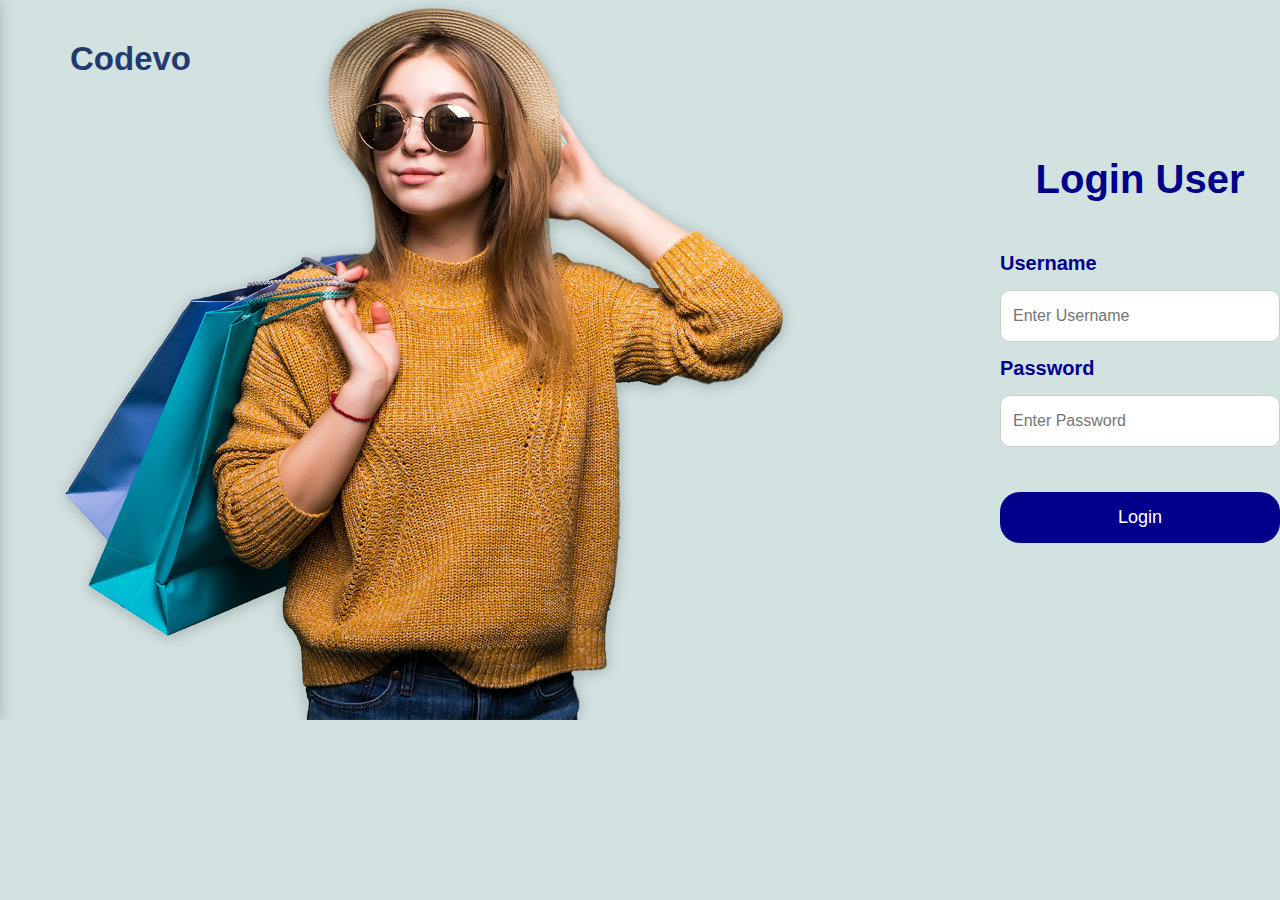
<file: login/login.html>
<!DOCTYPE html>
<html lang="en">

<head>
    <meta charset="UTF-8">
    <meta name="viewport" content="width=device-width, initial-scale=1.0">
    <title>login</title>
    <link rel="stylesheet" href="style.css">
</head>

<body>
    <div class="logo">
        <a href="../index.html">Codevo</a>
    </div>
    <form action="action_page.php" method="post">
        <div class="container">
            <h1>Login User</h1>
            <label for="uname"><b>Username</b></label>
            <input type="text" placeholder="Enter Username" name="uname" required>

            <label for="psw"><b>Password</b></label>
            <input type="password" placeholder="Enter Password" name="psw" required>

            <button type="submit">Login</button>
        </div>
    </form>
</body>

</html>
</file>
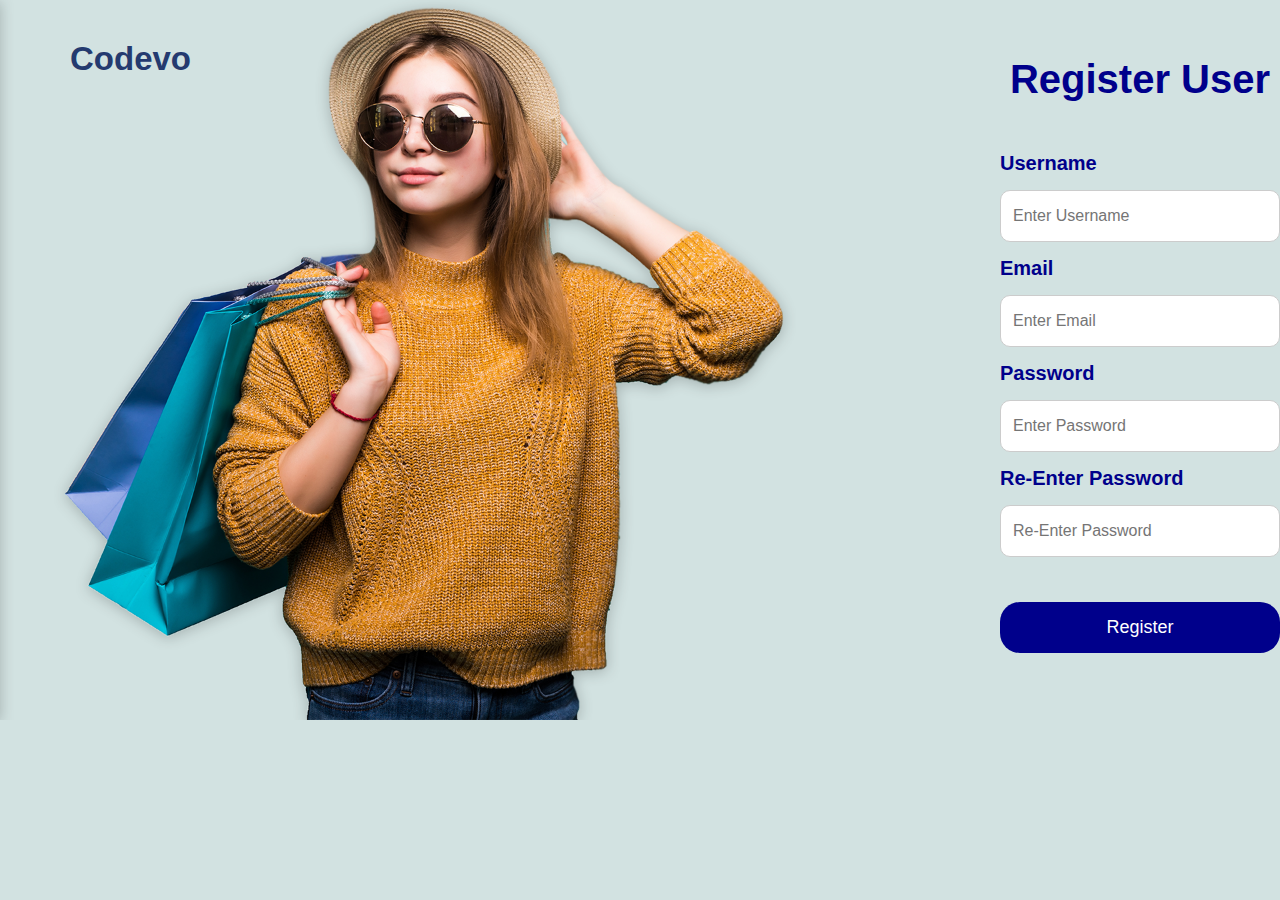
<file: register/register.html>
<!DOCTYPE html>
<html lang="en">

<head>
    <meta charset="UTF-8">
    <meta name="viewport" content="width=device-width, initial-scale=1.0">
    <title>register</title>
    <link rel="stylesheet" href="style.css">
</head>

<body>
    <div class="logo">
        <a href="../index.html">Codevo</a>
    </div>
    <form action="action_page.php" method="post">
        <div class="container">
            <h1>Register User</h1>
            <label for="uname"><b>Username</b></label>
            <input type="text" placeholder="Enter Username" name="uname" required>

            <label for="email"><b>Email</b></label>
            <input type="text" placeholder="Enter Email" name="email" required>

            <label for="psw"><b>Password</b></label>
            <input type="password" placeholder="Enter Password" name="psw" required>

            <label for=""><b>Re-Enter Password</b></label>
            <input type="password" placeholder="Re-Enter Password" name="repasw" required>

            <button type="submit">Register</button>
    </form>
</body>

</html>
</file>
<file: login/style.css>
body{
  margin:0;
  padding:0;
  font-family:'Segoe UI', Tahoma, Geneva, Verdana, sans-serif;
  background:url("image.png");
  background-size:100%;
  background-attachment:fixed;
  background-position:absolute;
  background-repeat:no-repeat;
  background-color:#d2e2e1;
}

h1{
  text-align:center;
  margin-bottom:50px;
  font-size:40px;
  font-weight:bold;
  color:darkblue;
}
label{
  font-size:20px;
  color:darkblue;
}

/* Full-width inputs */
input[type=text], input[type=password] {
  width: 100%;
  padding: 16px 12px;
  margin: 15px 0;
  font-size:16px;
  display: inline-block;
  border: 1px solid #ccc;
  border-radius:10px;
  box-sizing: border-box;
}

/* Set a style for all buttons */
button {
  margin-top:30px;
  margin-bottom:80px;
  background-color:darkblue;
  color: white;
  padding: 15px 10px;
  border: none;
  border-radius: 20px;
  cursor: pointer;
  width: 100%;
  font-size:18px;
}

/* Add a hover effect for buttons */
button:hover {
  opacity: 0.8;
}
.logo {
  float:left;
  margin-top:40px;
}

.logo a{
  font-size:33px;
  font-weight:bold;
  color: #243a6f;
  text-align: center;
  padding:40px 70px;
  text-decoration: none;
}


/* Add padding to containers */
.container {
  max-width:350px;
  padding-top:130px;
  margin-left:1000px;

}
</file>
<file: register/style.css>
body{
  margin:0;
  padding:0;
  font-family:'Segoe UI', Tahoma, Geneva, Verdana, sans-serif;
  background:url("image.png");
  background-size:100%;
  background-attachment:fixed;
  background-position:absolute;
  background-repeat:no-repeat;
  background-color:#d2e2e1;
}

h1{
  text-align:center;
  margin-bottom:50px;
  font-size:40px;
  font-weight:bold;
  color:darkblue;
}
label{
  font-size:20px;
  color:darkblue;
}

/* Full-width inputs */
input[type=text], input[type=password] {
  width: 100%;
  padding: 16px 12px;
  margin: 15px 0;
  font-size:16px;
  display: inline-block;
  border: 1px solid #ccc;
  border-radius:10px;
  box-sizing: border-box;
}

/* Set a style for all buttons */
button {
  margin-top:30px;
  margin-bottom:80px;
  background-color:darkblue;
  color: white;
  padding: 15px 10px;
  border: none;
  border-radius: 20px;
  cursor: pointer;
  width: 100%;
  font-size:18px;
}

/* Add a hover effect for buttons */
button:hover {
  opacity: 0.8;
}
.logo {
  float:left;
  margin-top:40px;
}

.logo a{
  font-size:33px;
  font-weight:bold;
  color: #243a6f;
  text-align: center;
  padding:40px 70px;
  text-decoration: none;
}


/* Add padding to containers */
.container {
  max-width:350px;
  padding-top:30px;
  margin-left:1000px;

}
</file>
